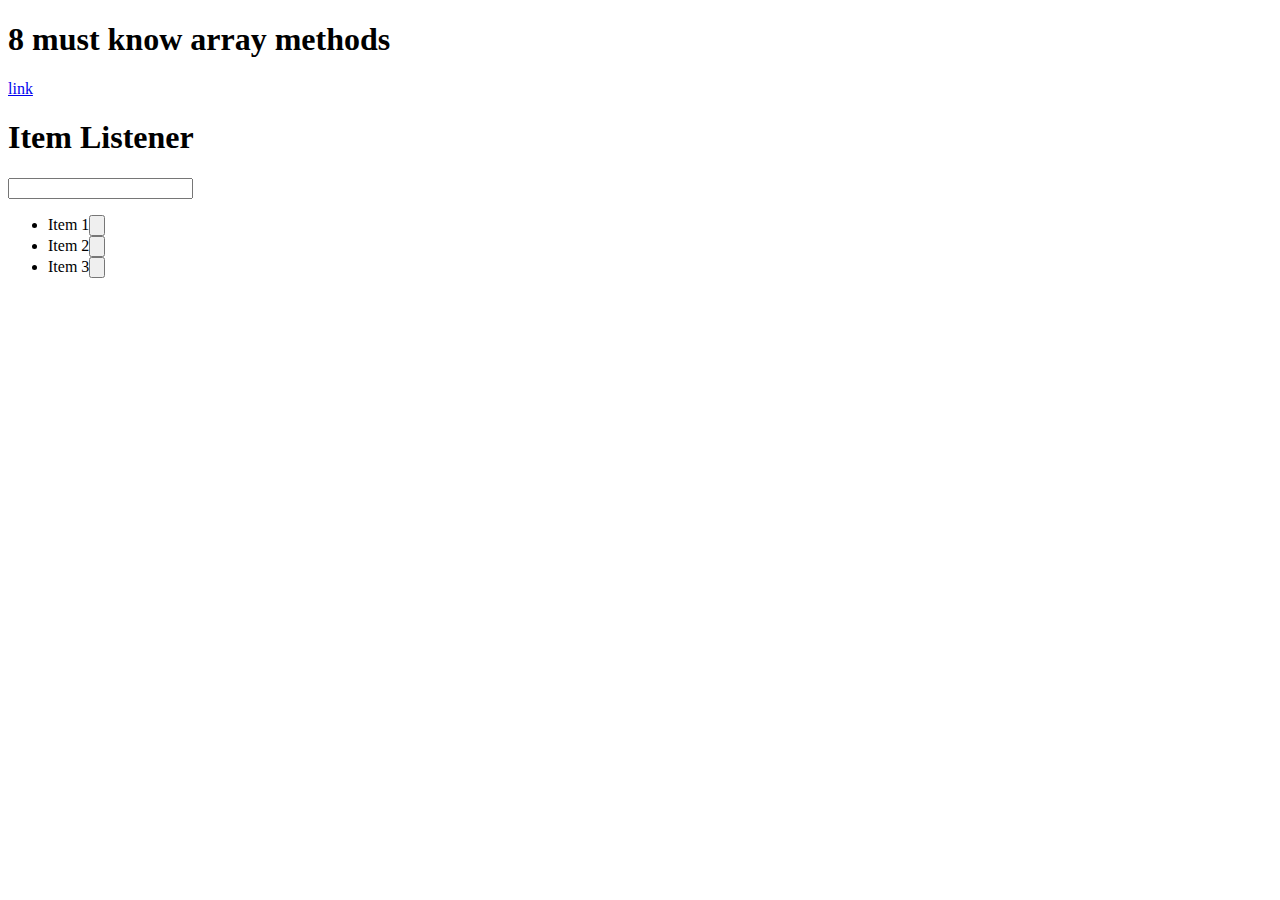
<file: practice/10/index.html>
<!DOCTYPE html>
<html lang="en">
<head>
    <meta charset="UTF-8">
    <meta http-equiv="X-UA-Compatible" content="IE=edge">
    <meta name="viewport" content="width=device-width, initial-scale=1.0">
    <title>Document</title>
</head>
<body>
    <h1>8 must know array methods</h1>
    <a href="https://www.youtube.com/watch?v=R8rmfD9Y5-c&list=RDCMUCFbNIlppjAuEX4znoulh0Cw&index=4">link</a>
    <h1>Item Listener</h1>
    <form>
        <input type="text" class="inputBox">
        <ul class="liContainer">
            <li class="li item1">Item 1<input type="button" class="delBtn"></li>
            <li class="li item2">Item 2<input type="button" class="delBtn"></li>
            <li class="li item3">Item 3<input type="button" class="delBtn"></li>
        </ul>
    </form>


    <script src="app.js"></script>
</body>
</html>
</file>
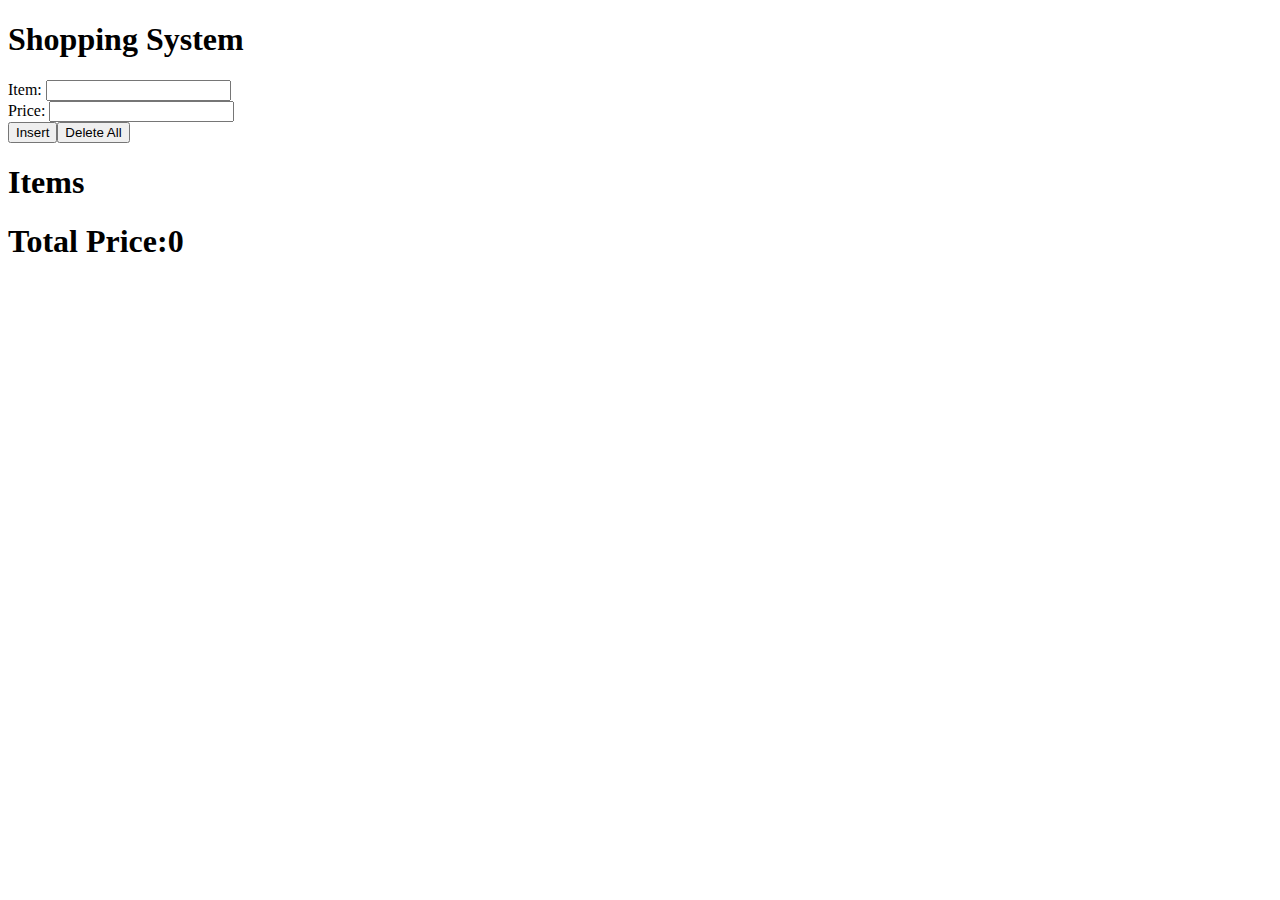
<file: practice/11/index.html>
<!DOCTYPE html>
<html lang="en">
<head>
    <meta charset="UTF-8">
    <meta http-equiv="X-UA-Compatible" content="IE=edge">
    <meta name="viewport" content="width=device-width, initial-scale=1.0">
    <title>Document</title>
</head>
<body>
    <h1>Shopping System</h1>
    <span>Item: </span><input type="text" class="inputItem"><br><span>Price: </span><input type="text" class="inputPrice">
    <br>
    <button type="button" class="insert">Insert</button><button type="button" class="delAll">Delete All</button>
    <h1>Items</h1>
    <ul class="cart"></ul>
    <h1>Total Price:<span class="totalPrice"></span></h1>
    <script src="app.js"></script>
</body>
</html>
</file>
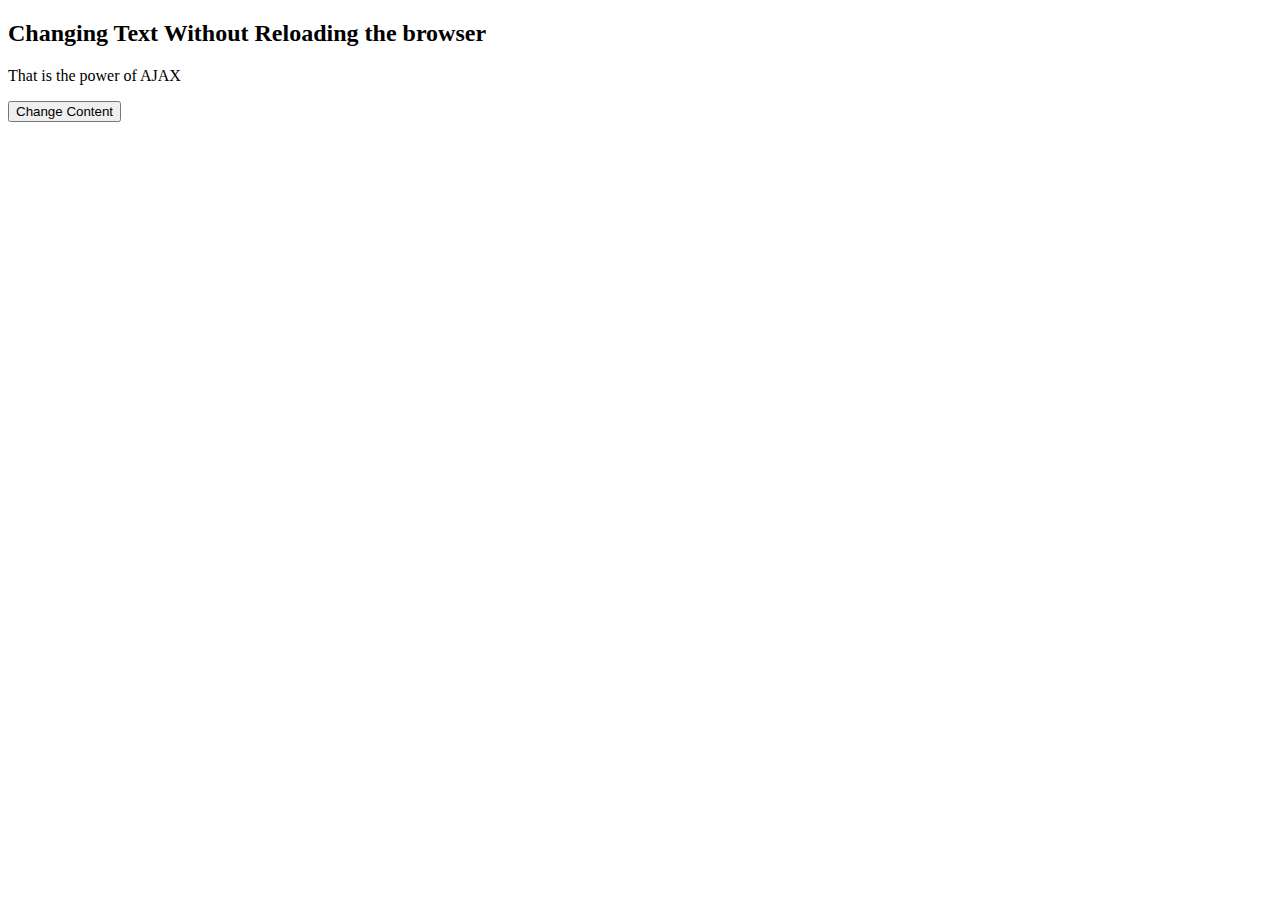
<file: practice/4/index.html>
<!DOCTYPE html>
<html lang="en">

<head>
    <meta charset="UTF-8">
    <meta name="viewport" content="width=device-width, initial-scale=1.0">
    <title>Document</title>
</head>

<body>
    <div id="display">
        <h2>Changing Text Without Reloading the browser</h2>
        <p>That is the power of AJAX</p>
        <button type="button" onclick="Ajax(1)">Change Content</button>
    </div>
    <script src="app.js"></script>
</body>

</html>
</file>
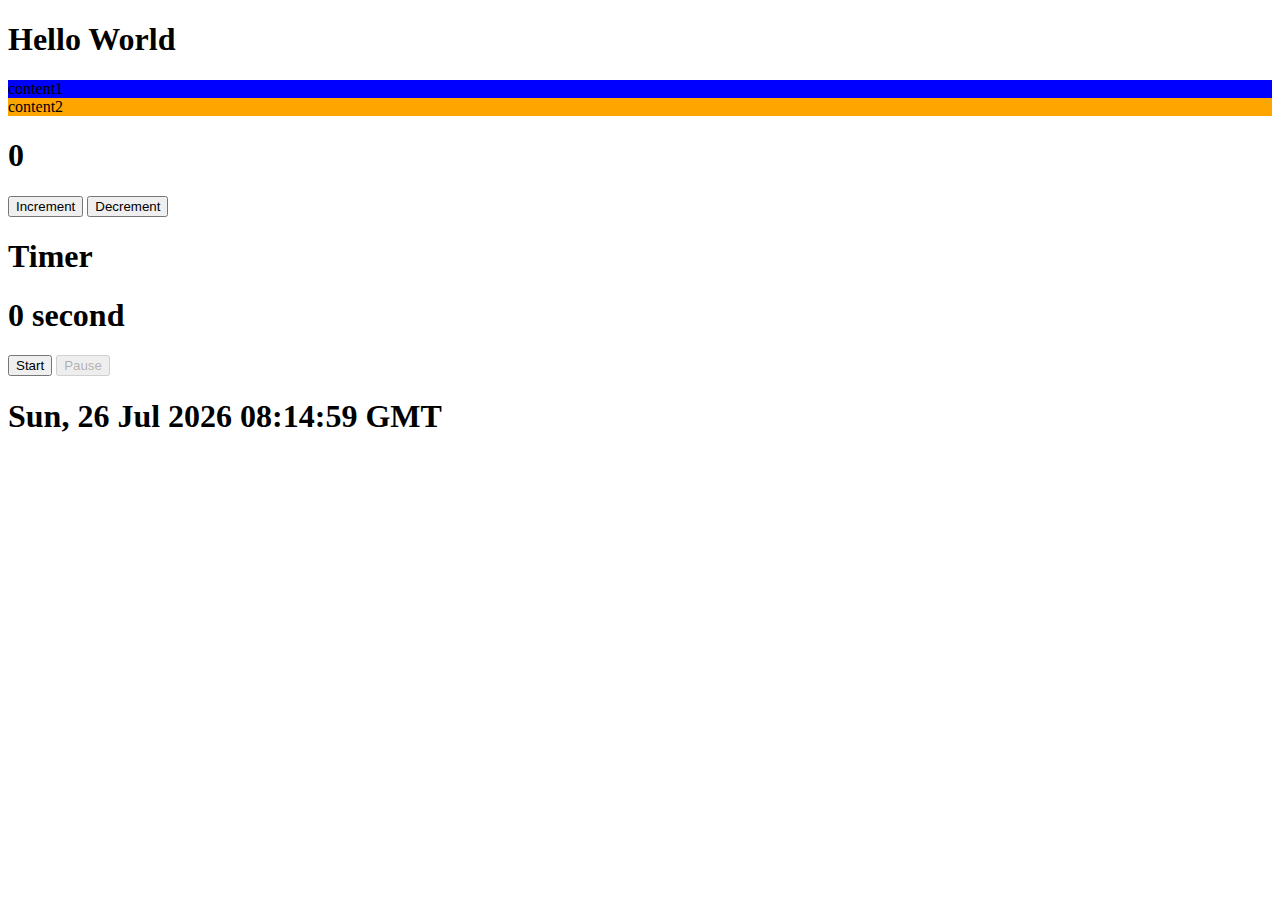
<file: practice/5/index.html>
<!DOCTYPE html>
<html lang="en">

<head>
    <meta charset="UTF-8">
    <meta name="viewport" content="width=device-width, initial-scale=1.0">
    <title>Document</title>
</head>

<body>
    <!-- div creator -->
    <div class="myContainer"></div>



    <!-- incrementor -->
    <h1 id="display" value="0">0</h1>

    
    <span>
        <button type="button" class = "btn1 btn">Increment</button>
        <button type="button" class = "btn2 btn">Decrement</button>
    </span>

    <!-- timer -->
    <div>
        <span>
            <h1>Timer</h1>
            <h1 id="display2">0<span> second</span></h1>
        </span>   
    </div>
    <button type= "button" id="start">Start</button>
    <button type= "button" id="pause">Pause</button>
   
    <!-- handling time -->
    <h1 class="myDate"></h1>
    <script src="app.js"></script>
</body>

</html>
</file>
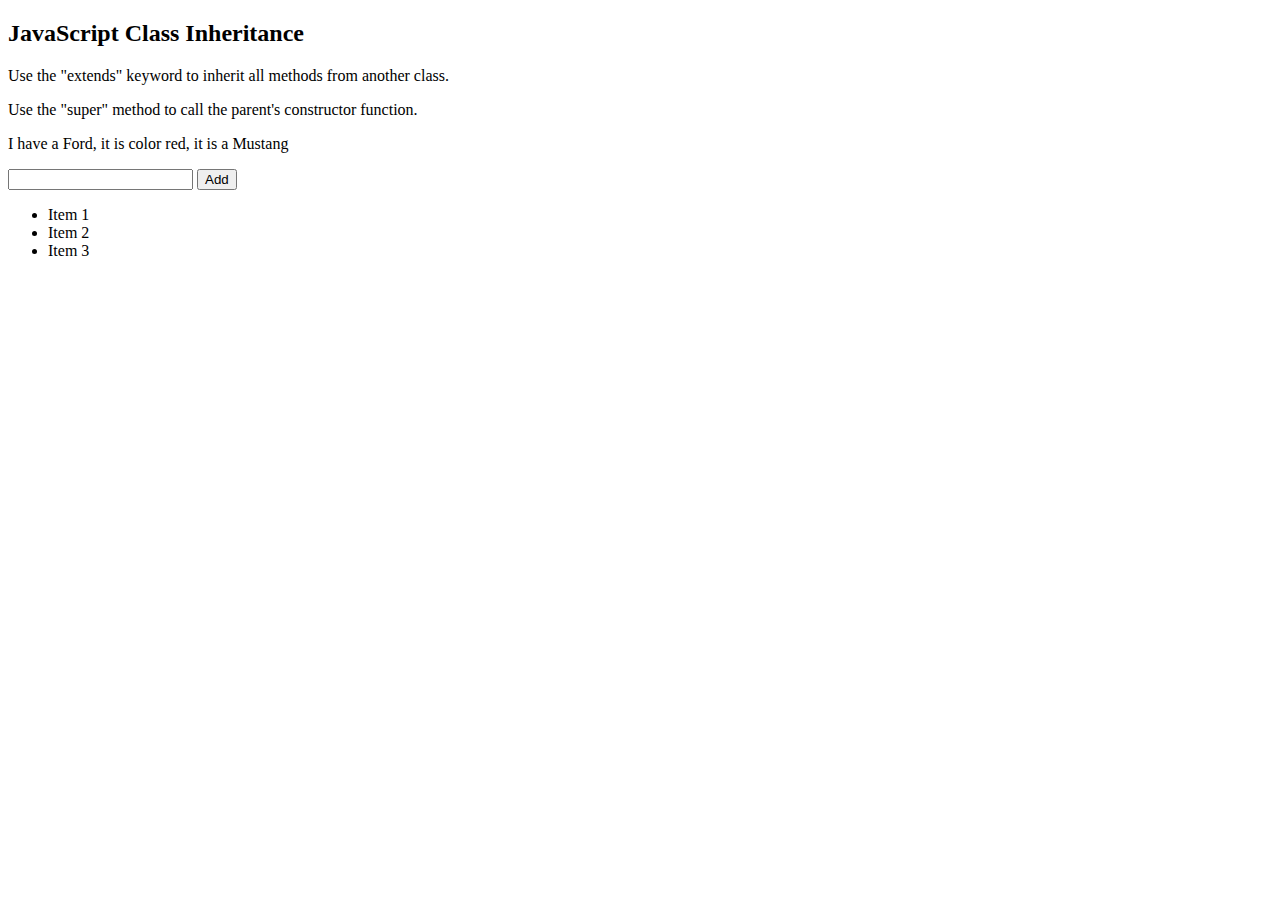
<file: practice/6/index.html>
<!DOCTYPE html>
<html>
<body>

<h2>JavaScript Class Inheritance</h2>

<p>Use the "extends" keyword to inherit all methods from another class.</p>
<p>Use the "super" method to call the parent's constructor function.</p>

<p id="demo"></p>

<!-- todo list -->
<input type="text" id = "myInput">
<button type="button" id="addContent">Add</button>
<ul class="container">
    <li class="items">Item 1</li>
    <li class="items">Item 2</li>
    <li class="items">Item 3</li>
</ul>
<script src="app.js"></script>
</body>
</html>
</file>
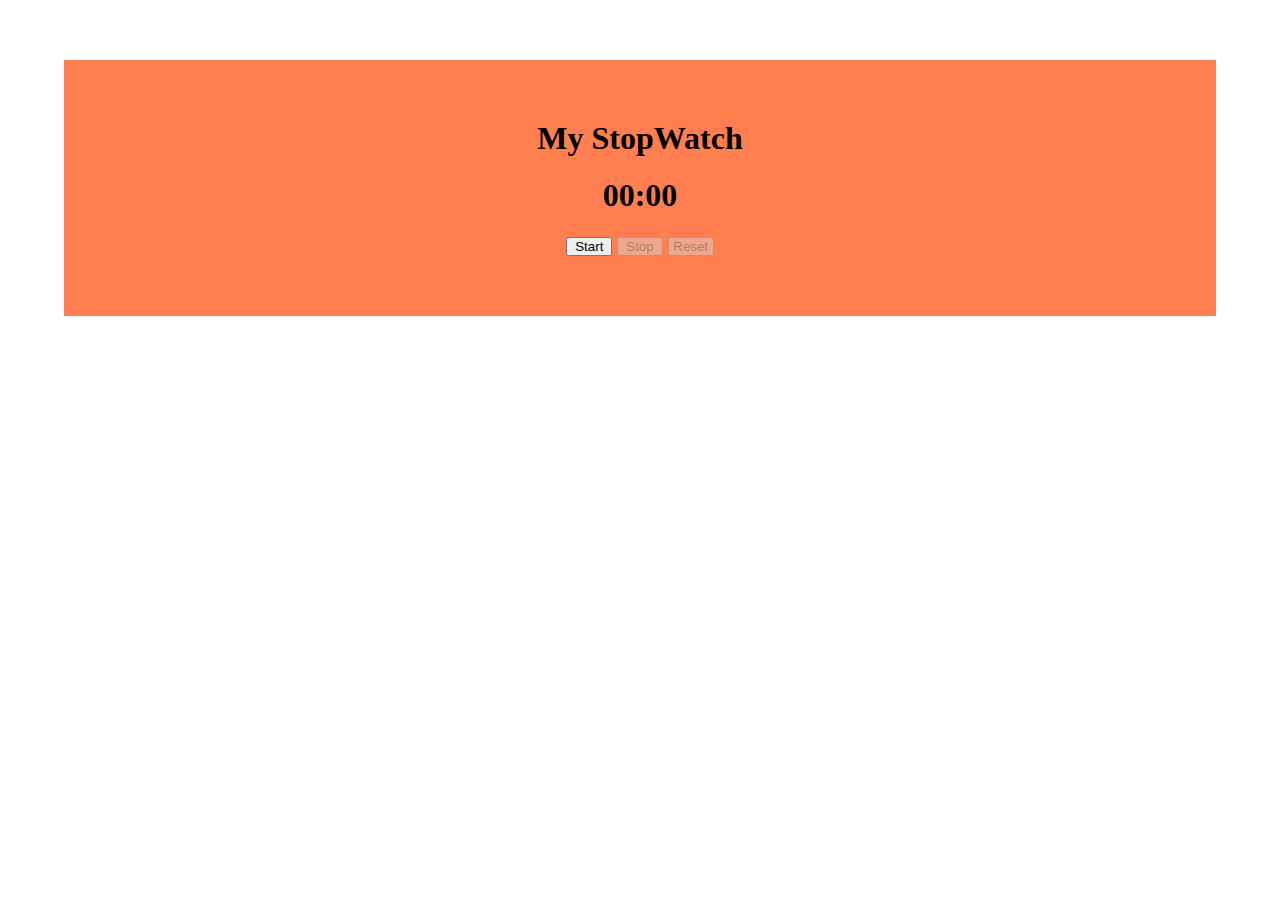
<file: practice/7/index.html>
<!DOCTYPE html>
<html lang="en">
<head>
    <meta charset="UTF-8">
    <meta name="viewport" content="width=device-width, initial-scale=1.0">
    <title>Document</title>
    <link rel="stylesheet" href="style.css">
</head>
<body>
    <div class="container">
        <h1>My StopWatch</h1>
        <h1 id="display"><span id="mins"></span><span id="secs">00</span>:<span id="milsecs">00</span></h1>
        <div class="buttons">
            <button type="button" class="btnStart btn">Start</button>
            <button type="button" class="btnStop btn">Stop</button>
            <button type="button" class="btnReset btn">Reset</button>
        </div>
    </div>
   
    <script src="app.js"></script>
</body>
</html>
</file>
<file: practice/7/style.css>
* {
  box-sizing: border-box;
  padding: 0;
  margin: 0;
}

.container {
  width: 90%;
  display: flex;
  align-items: center;
  height: 20vw;
  flex-direction: column;
  background-color: coral;
  margin: 60px auto;
  justify-content: center;
}
#display {
  margin-top: 20px;
}
.buttons {
  margin-top: 2%;
  width: 20%;
  display: flex;
  justify-content: center;
}

.btn {
  width: 20%;
}

.btnStart {
  margin-right: 2%;
}

.btnReset {
  margin-left: 2%;
}
</file>
